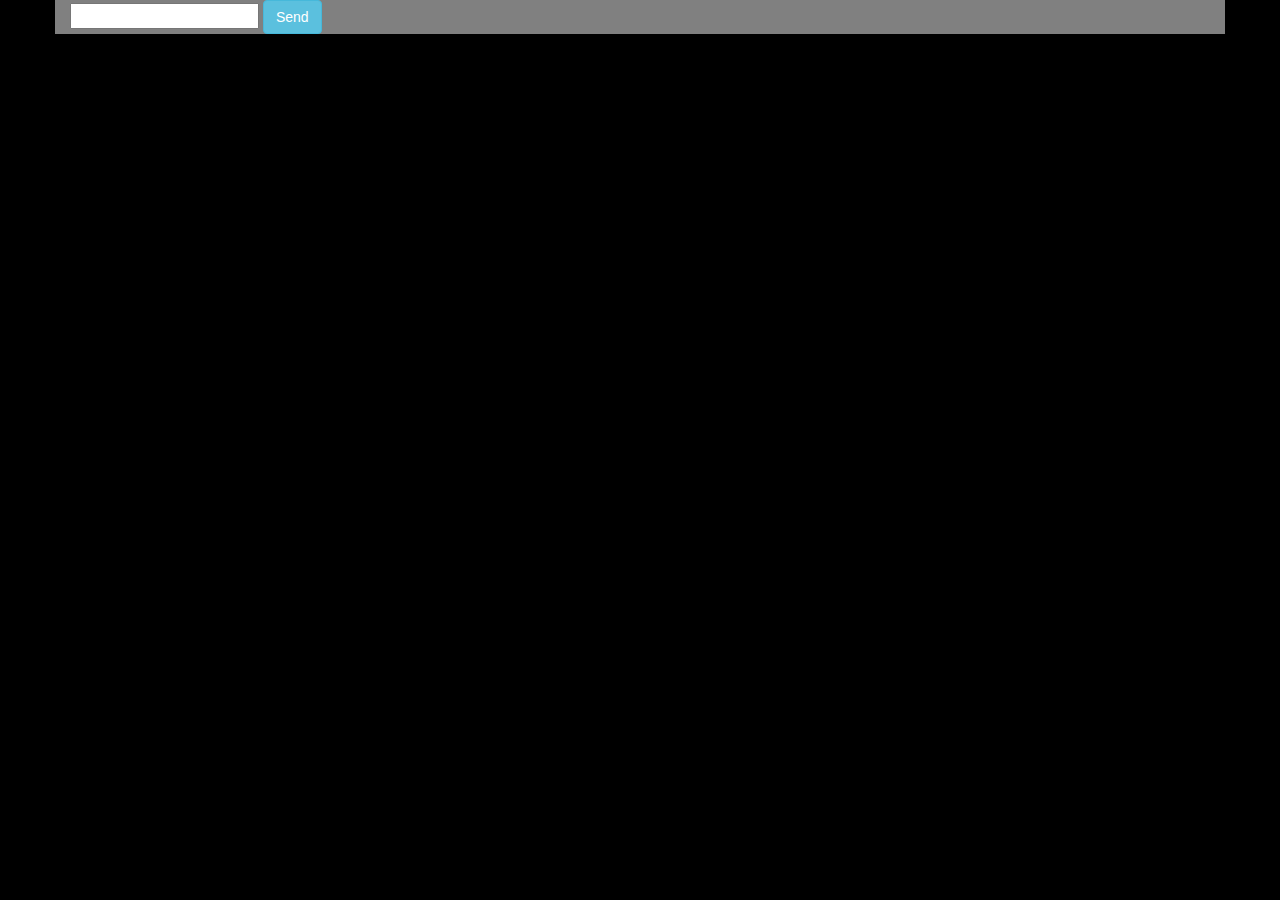
<file: script_match.main/csxxx/chat bot/chat.html>
<!DOCTYPE html>
<html lang="en">
<head>
    <meta charset="UTF-8">
    <meta http-equiv="X-UA-Compatible" content="IE=edge">
    <meta name="viewport" content="width=device-width, initial-scale=1.0">
    <link rel="stylesheet" href="https://maxcdn.bootstrapcdn.com/bootstrap/3.4.1/css/bootstrap.min.css">

    <title>Document</title>
</head>
<body>

<style>
    body{
    background-color: black;
}
.chat-bubble {
    background-color: #eee;
    padding: 10px;
    border-radius: 10px;
    margin-bottom: 10px;
  }
  .container{
    background-color: grey;
    position: relative;
    text-align: left;
  }
</style>


    <div id="chat-container"></div>
    
    <div class="container">
        <div class="row">
            <div class="col-sm-12">
                <input  type="text" id="user-input">
                <button id="send-button" type="button" class="btn btn-info">Send</button>
            </div>
        </div>

    </div>


    <script src="chat.js"></script>
</body>
</html>
</file>
